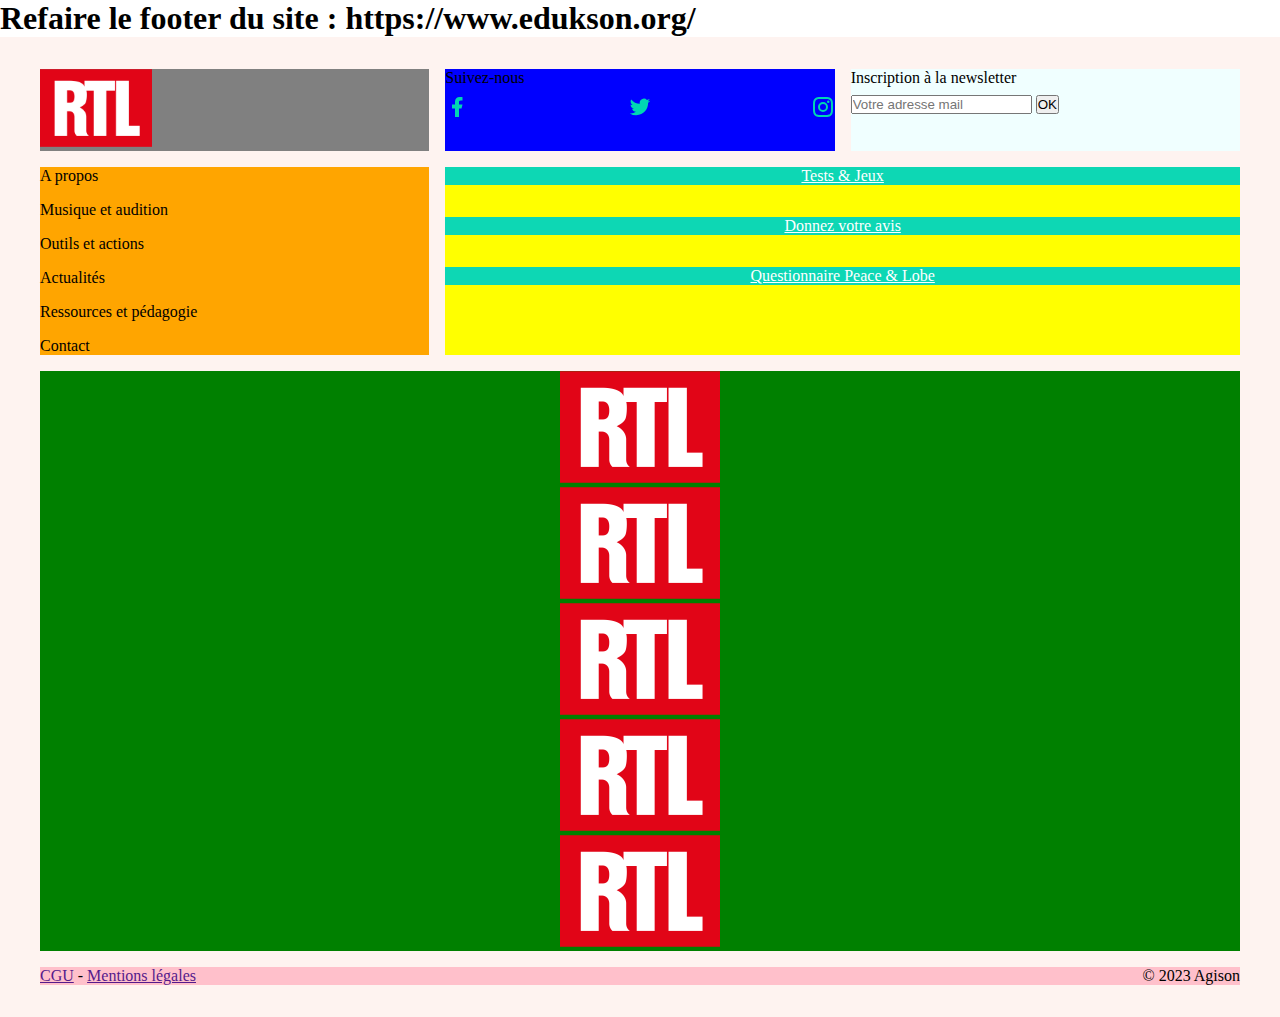
<file: edukson/index.html>
<!DOCTYPE html>
<html lang="fr-FR">
<head>
    <meta charset="UTF-8">
    <meta http-equiv="X-UA-Compatible" content="IE=edge">
    <meta name="viewport" content="width=device-width, initial-scale=1.0">
    <title>Recode - Edukson footer</title>
    <link rel="stylesheet" href="styles.css">
</head>
<body>

    <h1>Refaire le footer du site : https://www.edukson.org/</h1>
    
    <footer class="footer">
        <div class="footer__flux">
            <div class="footer__logo">
                <img src="images/logo.png" alt="Logo de société">
            </div>
            <nav class="footer__list-links">
                <ul>
                    <li>A propos</li>
                    <li>Musique et audition</li>
                    <li>Outils et actions</li>
                    <li>Actualités</li>
                    <li>Ressources et pédagogie</li>
                    <li>Contact</li>
                </ul>
            </nav>
            <form class="footer__newsletter">
                <label for="newsletter">
                    Inscription à la newsletter
                </label>
                <div>
                    <input type="text" id="newsletter" placeholder="Votre adresse mail">
                    <button type="submit">OK</button>
                </div>
            </form>
            <div class="footer__socials">
                <p>Suivez-nous</p>
                <ul>
                    <li>
                        <a href="https://www.facebook.com">
                            <img src="images/facebook-fill.svg" alt="Cliquez pour accédr à notre page Facebook">
                        </a>
                    </li>
                    <li>
                        <a href="https://www.twitter.com">
                            <img src="images/twitter-fill.svg" alt="Cliquez pour accédr à notre page Twitter">
                        </a>
                    </li>
                    <li>
                        <a href="https://www.instagram.com">
                            <img src="images/instagram-line.svg" alt="Cliquez pour accédr à notre page Twitter">
                        </a>
                    </li>
                </ul>
            </div>
            <ul class="footer__partners">
                <li>
                    <img src="images/logo.png" alt="Logo de société">
                </li>
                <li>
                    <img src="images/logo.png" alt="Logo de société">
                </li>
                <li>
                    <img src="images/logo.png" alt="Logo de société">
                </li>
                <li>
                    <img src="images/logo.png" alt="Logo de société">
                </li>
                <li>
                    <img src="images/logo.png" alt="Logo de société">
                </li>
            </ul>
            <div class="footer__pushes">
                <a href="">Tests & Jeux</a>
                <a href="">Donnez votre avis</a>
                <a href="">Questionnaire Peace & Lobe</a>
            </div>
            <div class="footer__copyrights">
                <p>
                    <a href="">CGU</a> - <a href="">Mentions légales</a>
                </p>
                <p>© 2023 Agison</p>
            </div>
        </div>
    </footer>
</body>
</html>
</file>
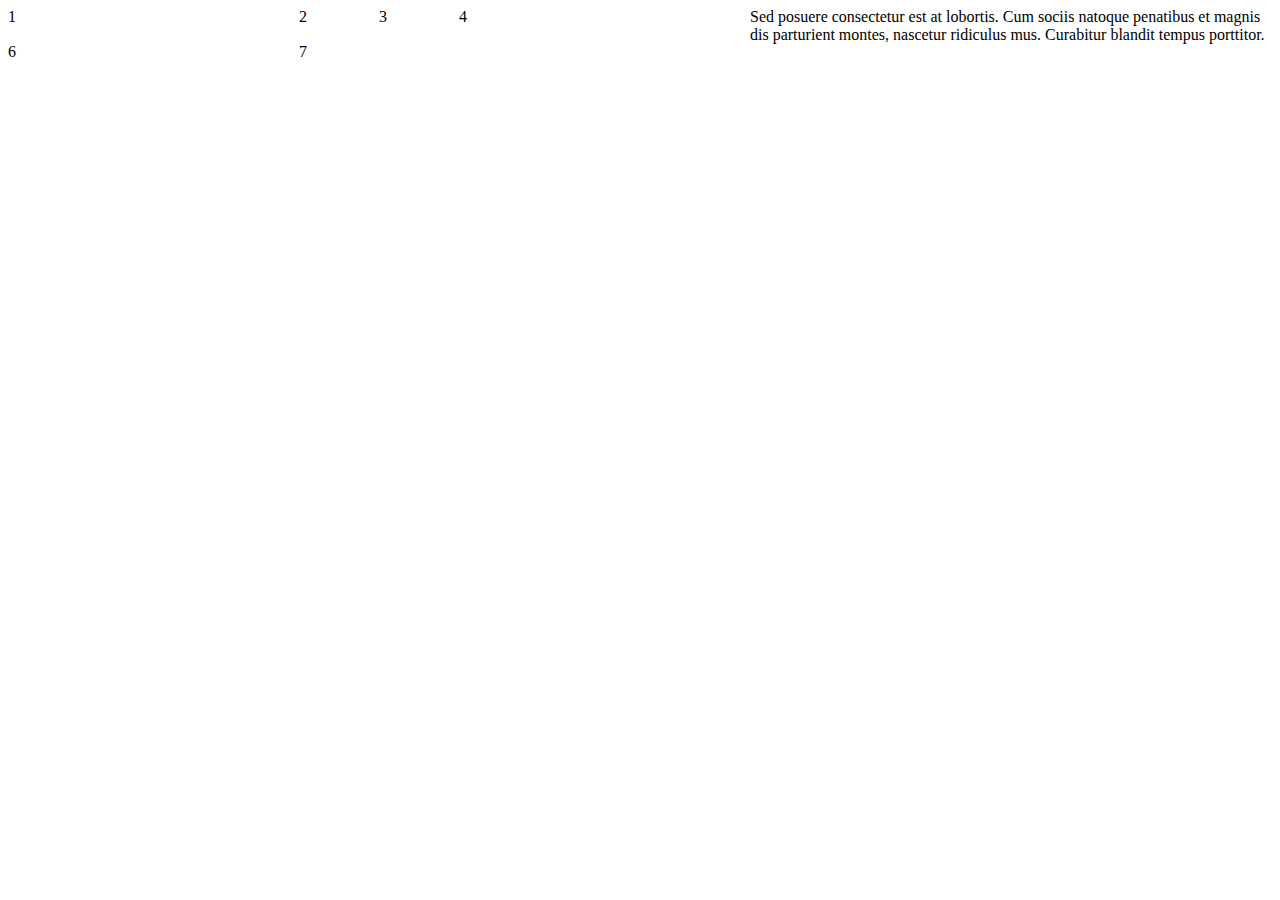
<file: theorie-1/index.html>
<!DOCTYPE html>
<html lang="fr-FR">
  <head>
    <meta charset="UTF-8" />
    <meta http-equiv="X-UA-Compatible" content="IE=edge" />
    <meta name="viewport" content="width=device-width, initial-scale=1.0" />
    <title>Théorie 1 - Intro grid</title>
    <link rel="stylesheet" href="styles.css" />
  </head>
  <body>
    <div class="container">
      <div>1</div>
      <div>2</div>
      <div>3</div>
      <div>4</div>
      <div>
        Sed posuere consectetur est at lobortis. Cum sociis natoque penatibus et
        magnis dis parturient montes, nascetur ridiculus mus. Curabitur blandit
        tempus porttitor.
      </div>
      <div>6</div>
      <div>7</div>
    </div>
  </body>
</html>
</file>
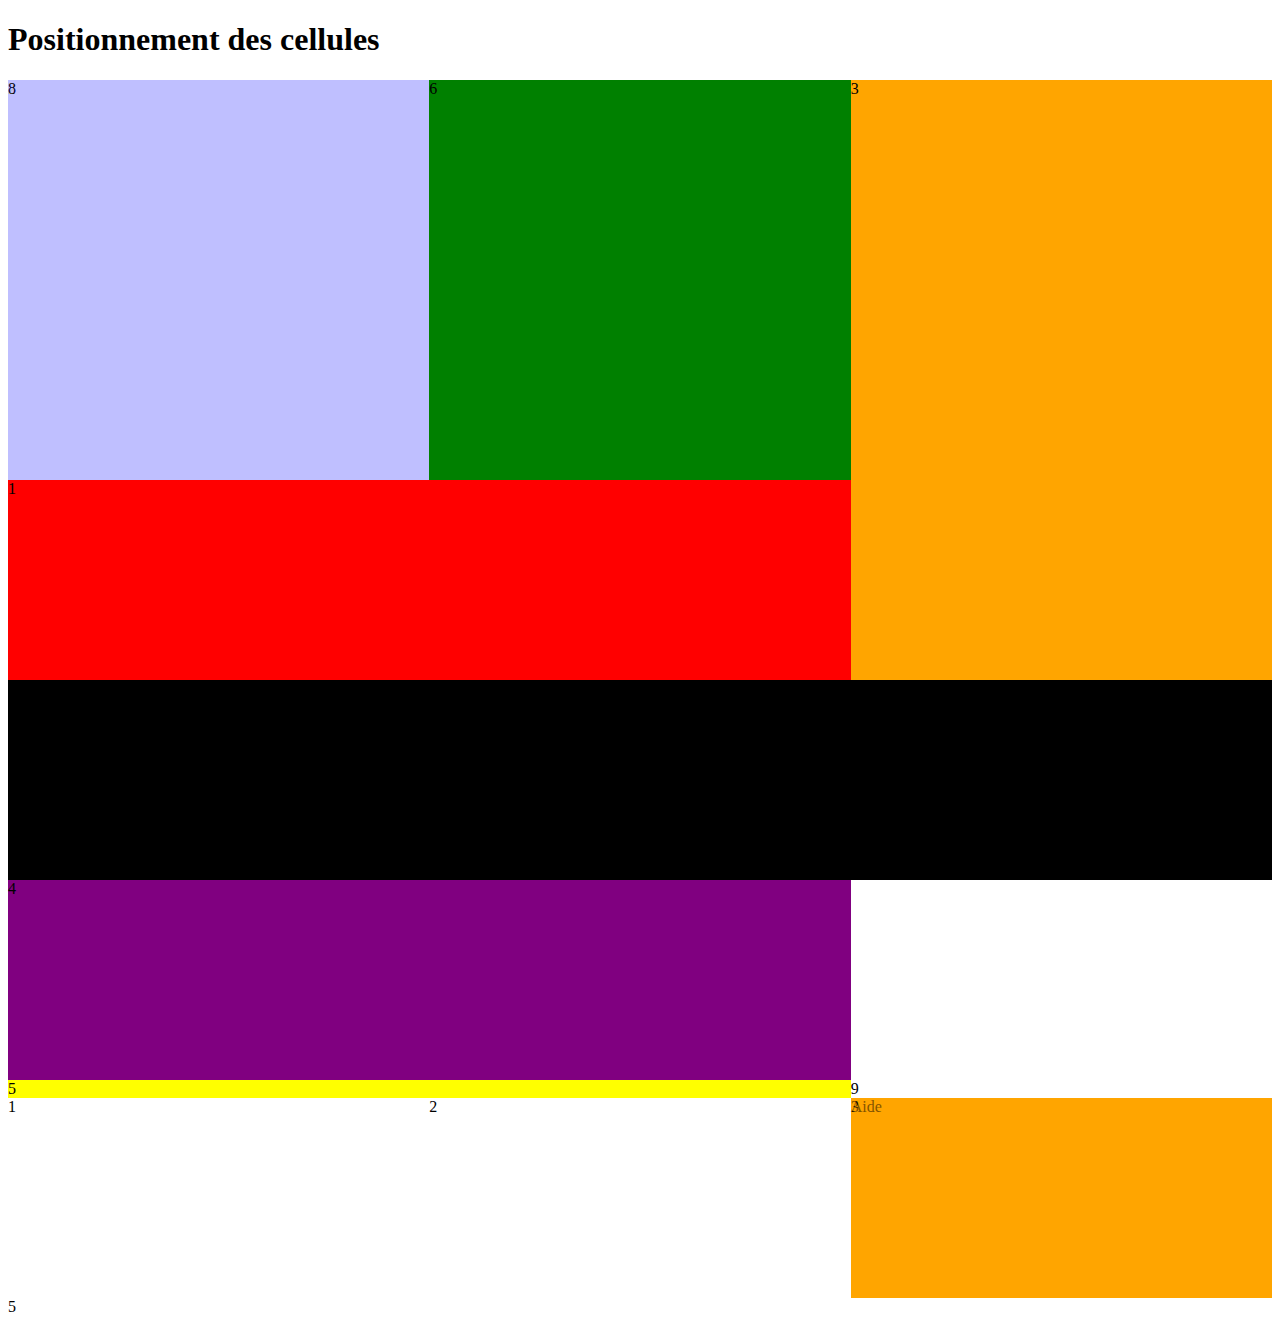
<file: theorie-2/index.html>
<!DOCTYPE html>
<html lang="en">
  <head>
    <meta charset="UTF-8" />
    <meta http-equiv="X-UA-Compatible" content="IE=edge" />
    <meta name="viewport" content="width=device-width, initial-scale=1.0" />
    <title>Live #2 - Les cellules</title>
    <link rel="stylesheet" href="styles.css" />
  </head>
  <body>
    <h1>Positionnement des cellules</h1>

    <!-- EMMET : div.container>div*9{$} -->
    <div class="container">
      <div class="first-cell">1</div>
      <div class="second-cell">2</div>
      <div class="third-cell">3</div>
      <div class="fourth-cell">4</div>
      <div class="fifth-cell">5</div>
      <div class="six-cell">6</div>
      <div class="seven-cell">7</div>
      <div class="height-cell">8</div>
      <div>9</div>
    </div>

    <div class="second-container">
      <div class="fixed-row">1</div>
      <div class="fixed-row">2</div>
      <div class="third-cell fixed-row">3</div>
      <div class="help">Aide</div>
      <div>5</div>
    </div>
  </body>
</html>
</file>
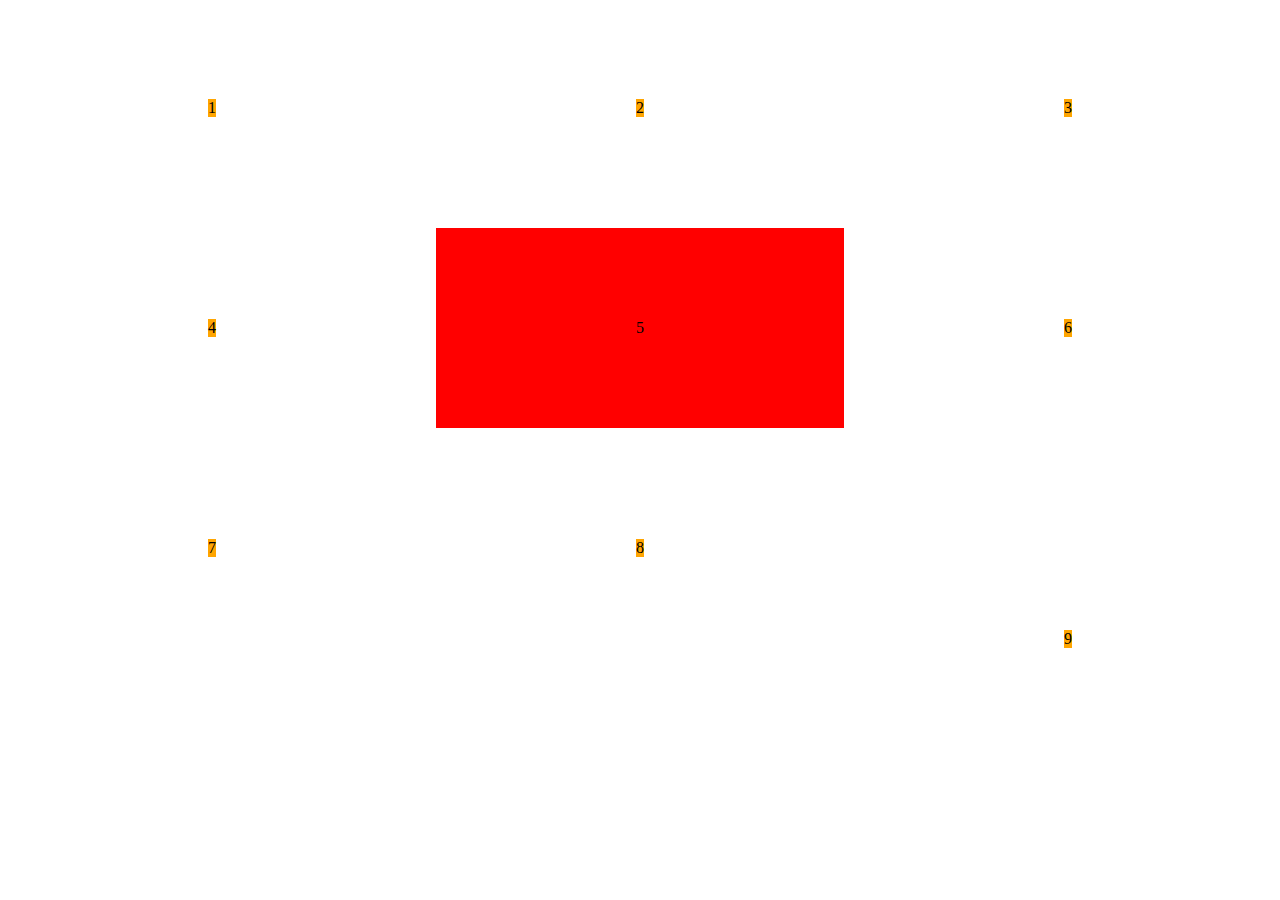
<file: theorie-3/index.html>
<!DOCTYPE html>
<html lang="fr-FR">
<head>
    <meta charset="UTF-8">
    <meta http-equiv="X-UA-Compatible" content="IE=edge">
    <meta name="viewport" content="width=device-width, initial-scale=1.0">
    <title>Live 3 - Alignement des cellules</title>
    <link rel="stylesheet" href="styles.css">
</head>
<body>
    <div class="grid">
        <div class="cell">1</div>
        <div class="cell">2</div>
        <div class="cell">3</div>
        <div class="cell">4</div>
        <div class="cell fifth">5</div>
        <div class="cell">6</div>
        <div class="cell">7</div>
        <div class="cell">8</div>
        <div class="cell ninth">9</div>
    </div>
</body>
</html>
</file>
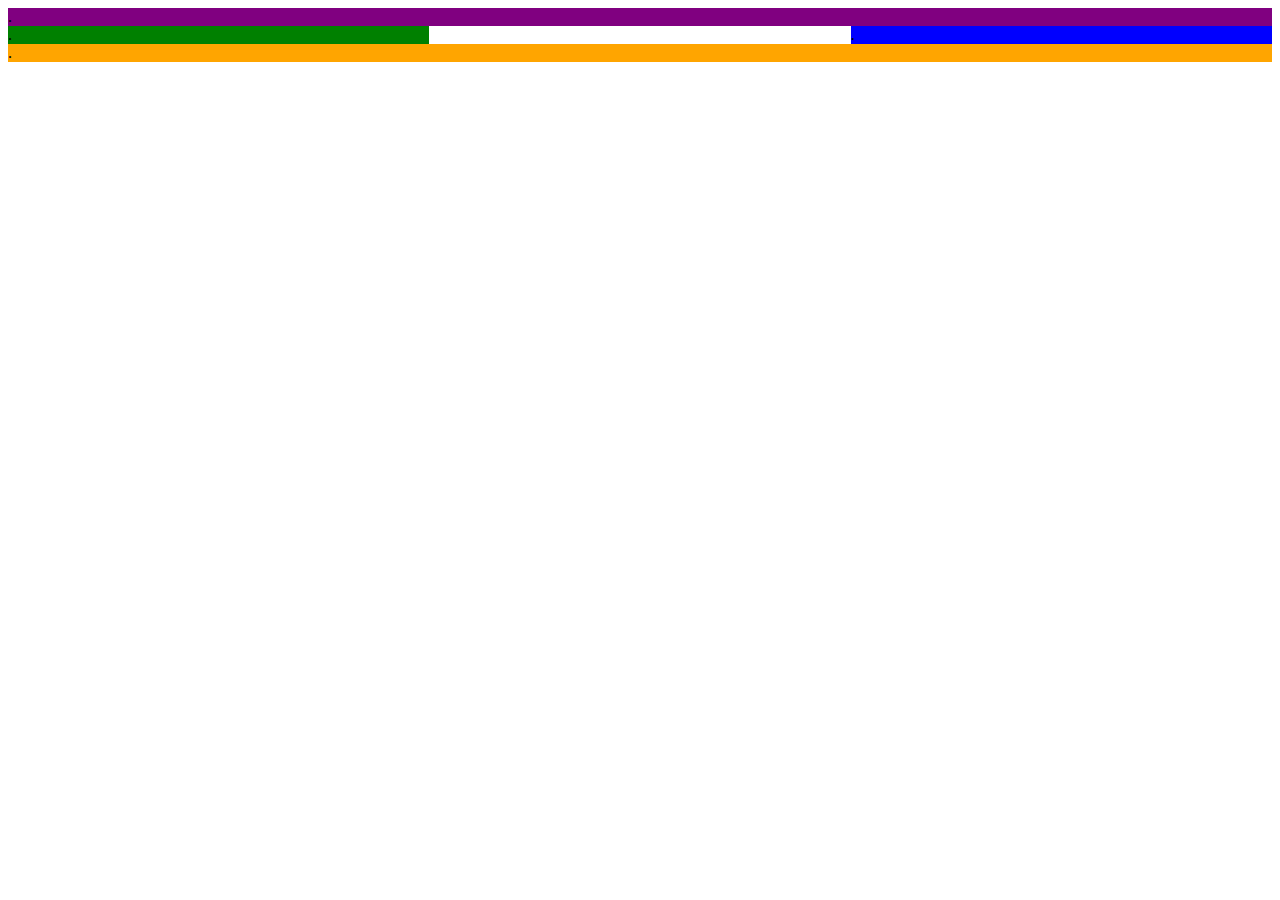
<file: theorie-4/index.html>
<!DOCTYPE html>
<html lang="en">
<head>
    <meta charset="UTF-8">
    <meta http-equiv="X-UA-Compatible" content="IE=edge">
    <meta name="viewport" content="width=device-width, initial-scale=1.0">
    <title>Live 3 (en avance) - Area</title>
    <link rel="stylesheet" href="styles.css">
</head>
<body>
    <div class="app">
        <div class="header">.</div>
        <div class="main">.</div>
        <div class="sidebar">.</div>
        <div class="footer">.</div>
    </div>
</body>
</html>
</file>
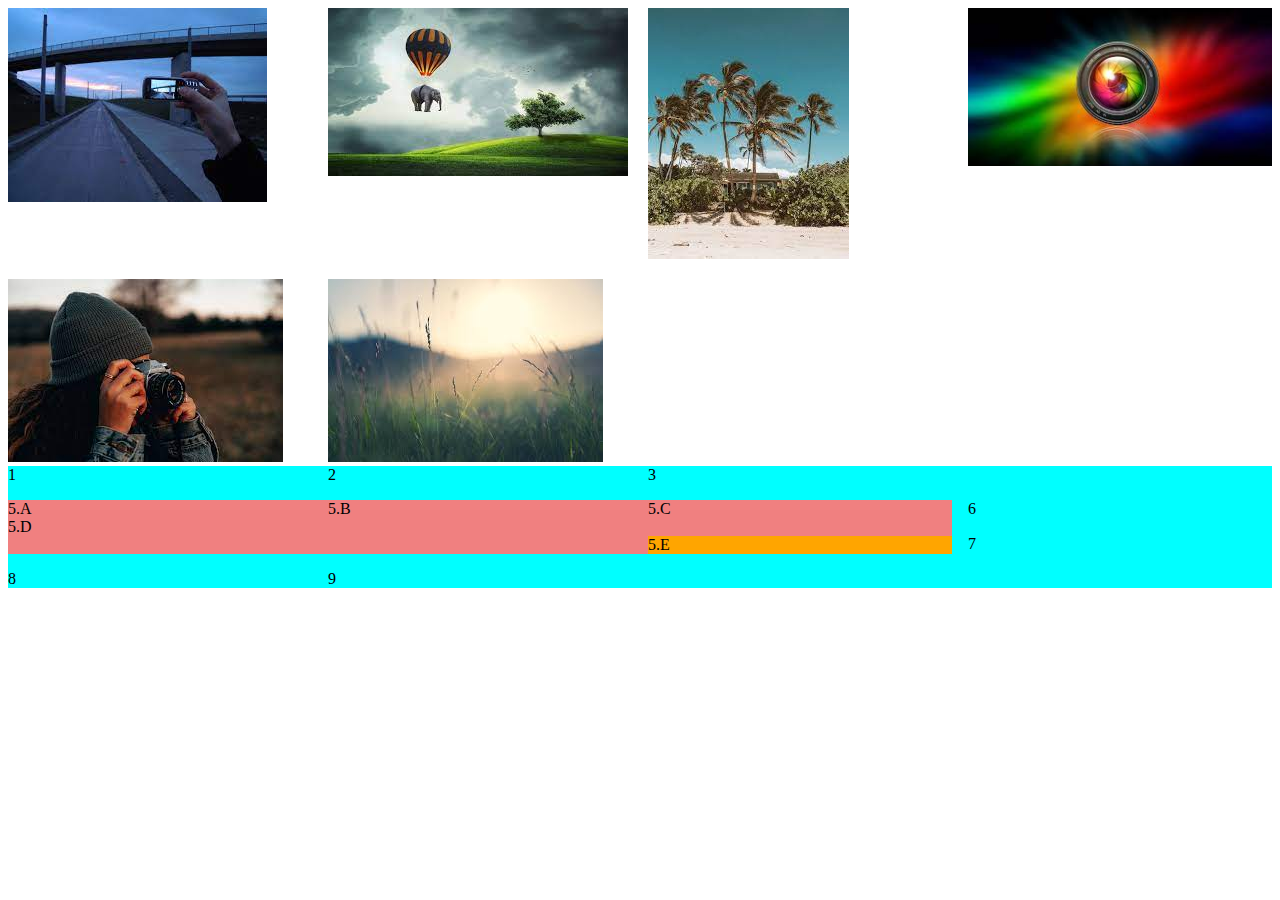
<file: theorie-5/index.html>
<!DOCTYPE html>
<html lang="en">
<head>
    <meta charset="UTF-8">
    <meta http-equiv="X-UA-Compatible" content="IE=edge">
    <meta name="viewport" content="width=device-width, initial-scale=1.0">
    <link rel="stylesheet" href="style.css">
    <title>Grid - Théorie 6</title>
</head>
<body>

    <div class="masonry">
        <div>
            <img src="[data-uri]" alt="">
        </div>
        <div>
            <img src="[data-uri]" alt="">
        </div>
        <div>
            <img src="[data-uri]" alt="">
        </div>
        <div>
            <img src="[data-uri]" alt="">
        </div>
        <div>
            <img src="[data-uri]" alt="">
        </div>
        <div>
            <img src="[data-uri]" alt="">
        </div>
    </div>

    <div class="container">
        <div>1</div>
        <div>2</div>
        <div>3</div>
        <div class="subcontainer">
            <div>5.A</div>
            <div>5.B</div>
            <div>5.C</div>
            <div>5.D</div>
            <div class="cell-e">5.E</div>
        </div>
        <div>6</div>
        <div>7</div>
        <div>8</div>
        <div>9</div>
    </div>
    
</body>
</html>
</file>
<file: theorie-1/styles.css>
.container {
    /* Initialisation de la grille*/
    display: grid; 
    /* Définir ma grille */
    /* fr = Free Remaining = "Espace vide restant" */
    grid-template-columns: 25% 25% 25% 25%;
    grid-template-columns: 50px 1fr 1fr 1fr;
    grid-template-columns: 1fr 1fr 1fr 1fr;
    grid-template-columns: repeat(4, 1fr); /* repeat( nombreDeRepetitions, taille )*/
    grid-template-columns: 1fr 50px 50px 1fr 2fr;
    grid-template-columns: 1fr repeat(2, 50px) 1fr 2fr;
    grid-template-rows: 20px 300px 300px;
    column-gap: 20px;
    row-gap: 10px;
    gap: 15px 30px
}
</file>
<file: theorie-2/styles.css>
/* 
Fonction CSS pour calculer des valeurs :
calc()
*/

.container {
    display: grid;
    grid-template-columns: repeat(3, 1fr);
    grid-template-rows: repeat(5, 200px);
}

.first-cell {
    background-color: red;
    grid-column-start: 1;
    grid-column-end: 3;
}

.second-cell {
    background-color: blue;
    grid-row-start: 1;
    grid-row-end: 3;
    grid-column: 1 / 2;
}

.third-cell {
    background-color: orange;
    grid-row-start: 1;
    grid-row-end: 4;
    grid-column-start: 3;
    grid-column-end: 4;
}

.fourth-cell {
    background-color: purple;
    grid-column-start: 1;
    grid-column-end: 3;
}

.fifth-cell {
    background-color: yellow;
    grid-column-start: 1;
    grid-column-end: span 2;
}

.six-cell {
    background-color: green;
    grid-row-start: 1;
    grid-row-end: span 2;
    grid-column-start: 2;
    grid-column-end: span 1;
    z-index: 1;
}

.seven-cell {
    background-color: black;
    grid-row: 4 / 5;
    grid-column: 1 / span 3;
    /* 
    Propriétés condensées de : 
    grid-row-start: 4;
    grid-row-end: 5; 
    grid-column-start: 1;
    grid-column-end: span 3; 
    */
}

.height-cell {
    background-color: white;
    opacity: 0.75;
    grid-row: 1 / span 2;
    grid-column: 1 / span 2;
    z-index: 0;
}

.second-container {
    display: grid;
    grid-template-columns: repeat(3, 1fr);
    grid-template-rows: repeat(1, 200px);
}

.help {
    background-color: orange;
    opacity: 0.5;
    grid-column: 3 / 4;
    grid-row: 1 / 2;
}

.fixed-row {
    grid-row: 1 / 2;
}

.third-cell {
    grid-column: 3/4;
}
</file>
<file: theorie-3/styles.css>
.grid {
    display: grid;
    grid-template-columns: repeat(3, 1fr);
    grid-template-rows: repeat(3, 200px);

    gap: 20px;
    /* Positionnement de mes cellules */
    /* 
    start = Gauche 
    end = Droite
    center = Centre
    stretch = Étire (par défaut)
    */
    justify-items: center;
    align-items: center;
}

.cell {
    background-color: orange;
}

.fifth {
    background-color: red;
    justify-self: stretch;
    align-self: stretch;
    display: flex;
    justify-content: center;
    align-items: center;
}

.ninth {
    /* 
    Pour simplifier encore plus l'écriture : 
    align-self: end;
    justify-self: end; 
    */
    place-self: end center;
}
</file>
<file: theorie-4/styles.css>
.app {
    display: grid;
    grid-template-columns: repeat(3, 1fr);
    /* grid-template-rows: repeat(3, 200px); */
    /* grid-template-rows: ; */
    grid-template-areas: 
        "header header header"
        "main . sidebar"
        "footer footer footer";
}

.header {
    background-color: purple;
    grid-area: header;
}

.main {
    background-color: green;
    grid-area: main;
}

.sidebar {
    background-color: blue;
    grid-area: sidebar;
}

.footer {
    background-color: orange;
    grid-area: footer;
}
</file>
<file: theorie-5/style.css>
/*
MASONRY
*/

.masonry {
    display: grid;
    grid-template-columns: repeat(4, 1fr);
    gap: 1rem;
    /* Expérimental non supporté : https://developer.mozilla.org/en-US/docs/Web/CSS/CSS_Grid_Layout/Masonry_Layout*/
    grid-template-rows: masonry;
}

.masonry img {
    max-width: 100%;
    height: auto;
}


/*
SUBGRID
*/

.container {
    background-color: aqua;
    display: grid;
    grid-template-columns: repeat(4, 1fr);
    gap: 1rem
}

.subcontainer {
    background-color: lightcoral;
    grid-row: 2 span;
    grid-column: 1 / 4;
    display: grid;
    grid-template-columns: subgrid;
}

.cell-e {
    background-color: orange;
    grid-column: 3 / 4;
    grid-row: 3 / 4;
}
</file>
<file: edukson/styles.css>
/* Reset CSS */
* {
    margin: 0;
    padding: 0;
    box-sizing: border-box;
}

ul {
    list-style: none;
}

/* Grid */
.footer {
    background-color: rgba(247, 106, 62, 0.08);
    width: 100%;
    min-height: 100px;
    padding: 2rem;
}

.footer img {
    max-width: 100%;
}

.footer__flux {
    width: 100%;
    max-width: 1200px;
    margin-left: auto;
    margin-right: auto;
    display: grid;
    gap: 1rem;
}

.footer__logo {
    background-color: grey;
}

.footer__logo img {
    max-width: 7rem;
}

.footer__list-links {
    background-color: orange;
}

.footer__list-links ul {
    display: flex;
    flex-direction: column;
    row-gap: 1rem;
}

.footer__newsletter {
    background-color: azure;
}

.footer__newsletter label {
    margin-bottom: 0.5rem;
    display: block;
}

.footer__socials {
    background-color: blue;
}

.footer__socials p {
    margin-bottom: 0.5rem;
}

.footer__socials ul {
    display: flex;
    align-items: center;
    justify-content: space-between;
}

.footer__partners {
    background-color: green;
    display: flex;
    flex-direction: column;
    align-items: center;
}

.footer__partners img {
    max-height: 7rem;
}

.footer__pushes {
    background-color: yellow;
    display: flex;
    flex-direction: column;
    row-gap: 2rem;
}

.footer__pushes a {
    width: 100%;
    background-color: #0dd7b4;
    text-align: center;
    color: white
}

.footer__copyrights {
    background-color: pink;
    display: flex;
    justify-content: space-between;
}

/* Tablette */
@media screen and (min-width: 768px) and (max-width: 1100px) {
    .footer__flux {
        grid-template-columns: repeat(2, 1fr);
    }

    .footer__newsletter {
        align-self: end;
    }

    .footer__socials {
        grid-column-start: 2;
        grid-column-end: 3;
        grid-row-start: 1;
        grid-row-end: 2;
        align-self: center;
    }

    .footer__partners {
        grid-column: 2 / 3;
        grid-row: 2 / 4;
    }

    .footer__pushes {
        grid-column: 1 / span 2;
        flex-direction: row;
        row-gap: 0;
        column-gap: 2rem;
    }

    .footer__copyrights {
        grid-column: 1 / span 2;
    }
}

/* Desktop */
@media screen and (min-width: 1100px) {
    .footer__flux {
        grid-template-columns: repeat(3, 1fr);
    }

    .footer__logo {
        align-self: center;
    }

    .footer__socials {
        grid-column: 2 / 3;
        grid-row: 1 / 2;
    }

    .footer__newsletter {
        grid-column: 3 / 4;
        grid-row: 1 / 2;
    }

    .footer__pushes {
        grid-column: 2 / span 2;
        grid-row: 2 / 3
    }

    .footer__partners {
        grid-column: 1 / span 3;
    }

    .footer__copyrights {
        grid-column: 1 / 4;
    }
}
</file>
